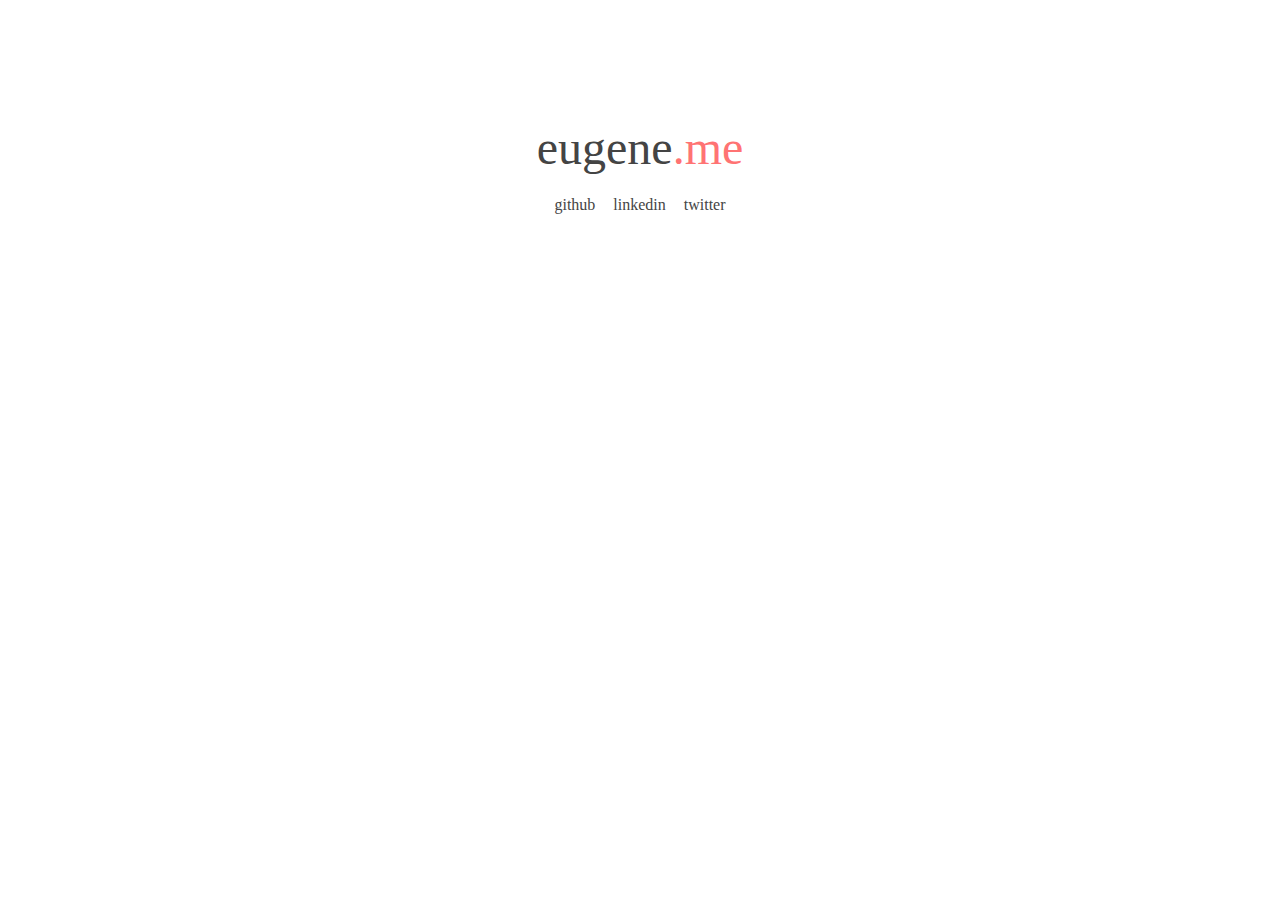
<file: index.html>
<!doctype html>
<html lang="en">

<head>

<meta charset="utf-8">
<meta name="viewport" content="width=device-width, initial-scale=1">
<meta name="description" content="About Eugene Kashida">

<title>Eugene Kashida</title>

<style>
body {
  color: #444;
  height: 100%;
}
a {
  color: #444;
  cursor: pointer;
  text-decoration: none;
}

.hero {
  position: relative;
  text-align: center;
  top: 7em;
}
.hero-title {
  font-size: 3em;
  font-weight: normal;
  margin: 0;
}
.hero-social {
  margin: 1em 0;
  padding: 0;
}
.hero-social-item {
  display: inline-block;
}
.hero-social-item a {
  display: block;
  font-size: 1em;
  padding: 5px 7px;
}
.hero-title .ext {
  color: #ff7373;
}
</style>

</head>

<body>
  <div class="hero">
    <h1 class="hero-title">eugene<span class="ext">.me</span></h1>
    <ul class="hero-social">
      <li class="hero-social-item"><a href="https://github.com/ekashida">github</a></li>
      <li class="hero-social-item"><a href="https://www.linkedin.com/in/ekashida">linkedin</a></li>
      <li class="hero-social-item"><a href="https://twitter.com/ekashida">twitter</a></li>
    </ul>
  </div>
</body>

</html>
</file>
